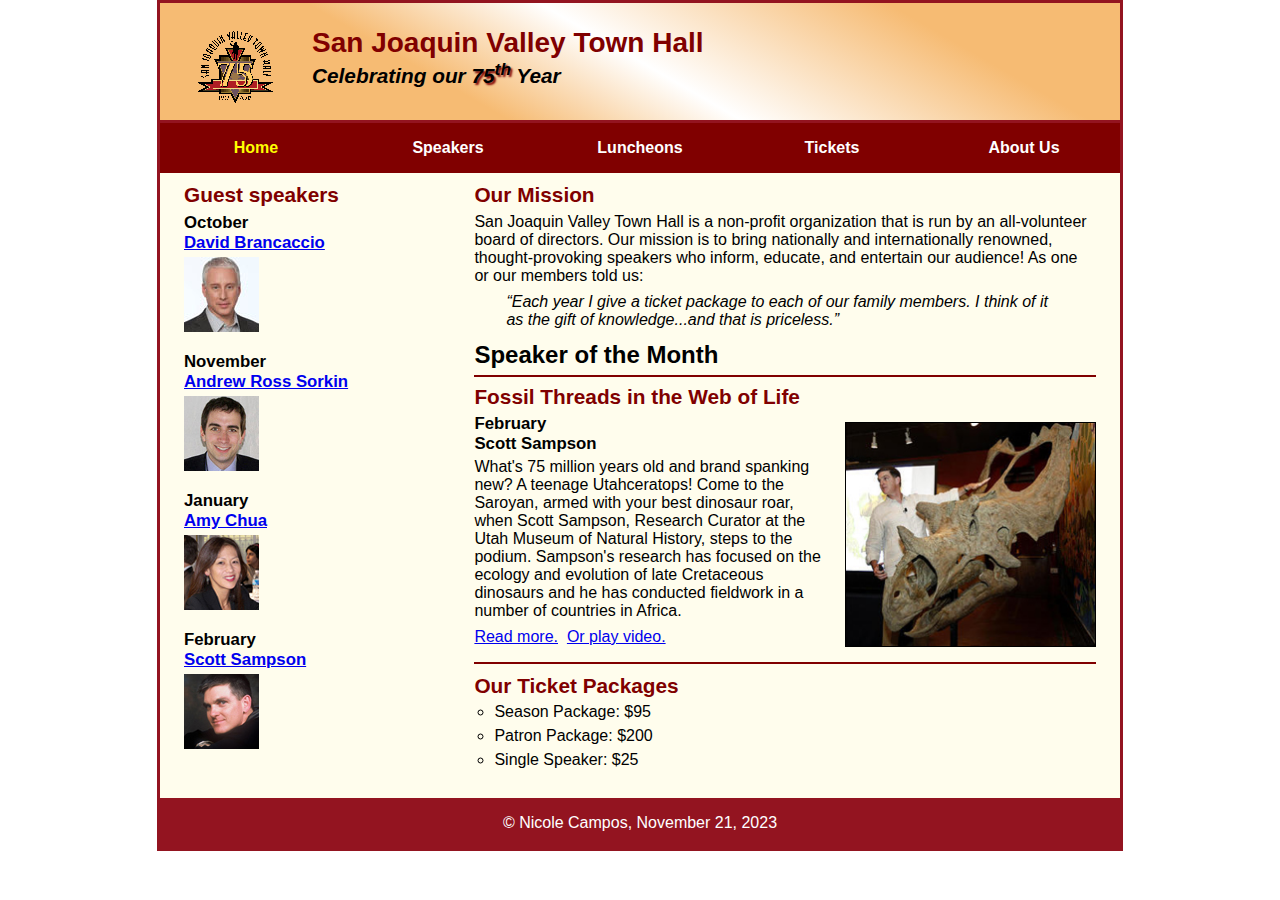
<file: index.html>
<!DOCTYPE html>
<html lang="en">

<head>
	<meta charset="utf-8">
	<meta name="viewport" content="width=device-width, initial-scale=1">
	<title>San Joaquin Valley Town Hall</title>
	<link rel="shortcut icon" href="images/favicon.ico">
	<link rel="stylesheet" href="styles/main.css">
	<link rel="stylesheet" href="styles/slicknav.css">
	<script src="https://code.jquery.com/jquery-3.6.0.min.js"></script>
	<script src="js/jquery.slicknav.min.js"></script>
	<script type="text/javascript">
		$(document).ready(function(){
			$('#nav_menu').slicknav({prependTo:"#mobile_menu"});
		});
	</script>
</head>

<body>
<header>
	<img src="images/town_hall_logo.gif" alt="Town Hall logo" height="80">
	<h2>San Joaquin Valley Town Hall</h2>
	<h3>Celebrating our <span class="shadow">75<sup>th</sup></span> Year</h3>
</header>
<nav id="mobile_menu"></nav>
<nav id="nav_menu">
	<ul>
		<li><a href="index.html" class="current">Home</a></li>
		<li><a href="index.html">Speakers</a></li>
		<li><a href="luncheons.html">Luncheons</a></li>
		<li><a href="tickets.html">Tickets</a></li>
		<li><a href="index.html">About Us</a>
			<ul>
				<li><a href="#">Our History</a></li>
				<li><a href="#">Board of Directors</a></li>
				<li><a href="#">Past Speakers</a></li>
				<li><a href="#">Contact Information</a></li>
			</ul>
		</li>
	</ul>
</nav>
<main>
	<section>
		<h2>Our Mission</h2>
		<p>San Joaquin Valley Town Hall is a non-profit organization that is run by an
			all-volunteer board of directors. Our mission is to bring nationally and
			internationally renowned, thought-provoking speakers who inform, educate,
			and entertain our audience! As one or our members told us:</p>
		<blockquote>&ldquo;Each year I give a ticket package to each of our family members.
			I think of it as the gift of knowledge...and that is priceless.&rdquo;</blockquote>

		<h1>Speaker of the Month</h1>
		<article>
			<h2>Fossil Threads in the Web of Life</h2>
			<img src="images/sampson_dinosaur.jpg" alt="Scott Sampson with dinosaur">
			<h3>February<br>
				Scott Sampson</h3>
			<p>What's 75 million years old and brand spanking new? A teenage Utahceratops!
				Come to the Saroyan, armed with your best dinosaur roar, when Scott Sampson, Research
				Curator at the Utah Museum of Natural History, steps to the podium. Sampson's research
				has focused on the ecology and evolution of late Cretaceous dinosaurs and he has conducted
				fieldwork in a number of countries in Africa.</p>
			<p>
				<a href="speakers/c7_sampson.html">Read more.</a>&nbsp;
				<a href="media/sampson.mp4" target="_blank">Or play video.</a>
			</p>
		</article>

		<h2>Our Ticket Packages</h2>
		<ul>
			<li>Season Package: $95</li>
			<li>Patron Package: $200</li>
			<li>Single Speaker: $25</li>
		</ul>
	</section>
	<aside>
		<h2>Guest speakers</h2>
		<div id="speakers">
			<h3>October<br><a href="speakers/brancaccio.html">David Brancaccio</a></h3>
			<img src="images/brancaccio75.jpg" alt="David Brancaccio photo">
			<h3>November<br><a href="speakers/sorkin.html">Andrew Ross Sorkin</a></h3>
			<img src="images/sorkin75.jpg" alt="Andrew Ross Sorkin photo">
			<h3>January<br><a href="speakers/chua.html">Amy Chua</a></h3>
			<img src="images/chua75.jpg" alt="Amy Chua photo">
			<h3>February<br><a href="speakers/c7_sampson.html">Scott Sampson</a></h3>
			<img src="images/sampson75.jpg" alt="Scott Sampson photo">
		</div>
	</aside>
</main>
	<footer>
		<p>&copy; Nicole Campos, November 21, 2023</p>
	</footer>
</body>
</html>
</file>
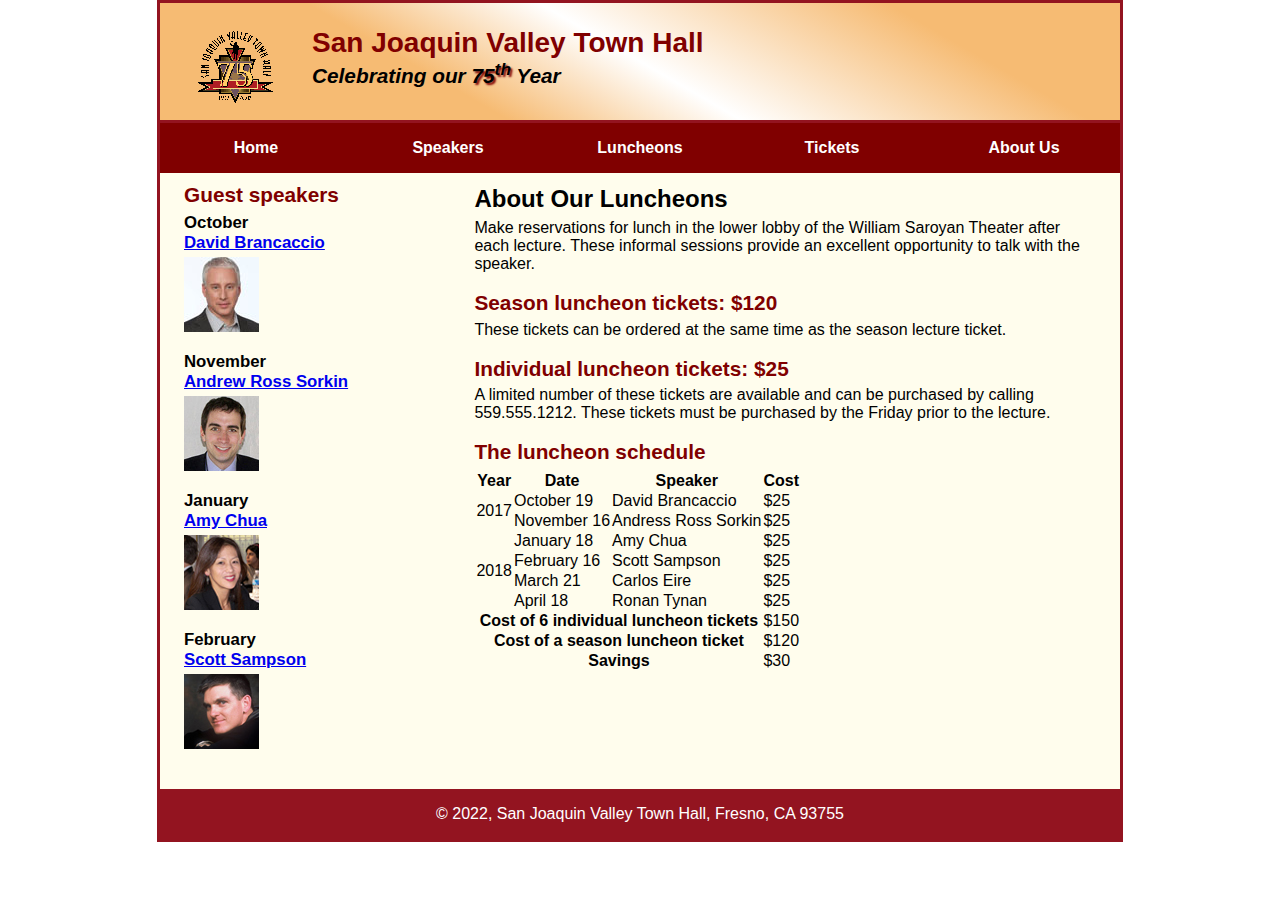
<file: luncheons.html>
<!DOCTYPE html>
<html lang="en">

<head>
	<meta charset="utf-8">
	<title>San Joaquin Valley Town Hall</title>
	<link rel="shortcut icon" href="images/favicon.ico">
	<link rel="stylesheet" href="styles/main.css">
</head>

<body>
	<header>
		<img src="images/town_hall_logo.gif" alt="Town Hall logo" height="80">
		<h2>San Joaquin Valley Town Hall</h2>
		<h3>Celebrating our <span class="shadow">75<sup>th</sup></span> Year</h3>
	</header>
	<nav id="nav_menu">
    	<ul>
        	<li><a href="index.html">Home</a></li>
        	<li><a href="speakers.html">Speakers</a></li>
        	<li><a href="luncheons.html">Luncheons</a></li>
        	<li><a href="tickets.html">Tickets</a></li>
        	<li><a href="aboutus.html">About Us</a>
            	<ul>
                	<li><a href="#">Our History</a></li>
                	<li><a href="#">Board of Directors</a></li>
                	<li><a href="#">Past Speakers</a></li>
                	<li><a href="#">Contact Information</a></li>
            	</ul>
        	</li>
    	</ul>
	</nav>
    <main>
		<section>
			<h1>About Our Luncheons</h1>
			<p>Make reservations for lunch in the lower lobby of the William Saroyan Theater after each lecture. 
			These informal sessions provide an excellent opportunity to talk with the speaker.</p>
			<h2>Season luncheon tickets: $120</h2>
			<p>These tickets can be ordered at the same time as the season lecture ticket.</p>
			<h2>Individual luncheon tickets: $25</h2>
			<p>A limited number of these tickets are available and can be purchased by calling 
			559.555.1212. These tickets must be purchased by the Friday prior to the lecture.</p>
			<figure>
			<figcaption><h2 id="luncheon_heading">The luncheon schedule</h2></figcaption>
			<table>
				<thead>
					<tr>
						<th>Year</th>
						<th>Date</th>
						<th>Speaker</th>
						<th>Cost</th>
					</tr>
				</thead>
				<tbody>
					<tr>
						<td rowspan="2">2017</td>
						<td>October 19</td>
						<td>David Brancaccio</td>
						<td class="right">$25</td>
					</tr>
					<tr class="border_bottom">
						<td>November 16</td>
						<td>Andress Ross Sorkin</td>
						<td class="right">$25</td>
					</tr>
					<tr>
						<td rowspan="4">2018</td>
						<td>January 18</td>
						<td>Amy Chua</td>
						<td class="right">$25</td>
					</tr>
					<tr>
						<td>February 16</td>
						<td>Scott Sampson</td>
						<td class="right">$25</td>
					</tr>
					<tr>
						<td>March 21</td>
						<td>Carlos Eire</td>
						<td class="right">$25</td>
					</tr>
					<tr class="border_bottom">
						<td>April 18</td>
						<td>Ronan Tynan</td>
						<td class="right">$25</td>
					</tr>
					<tr>
						<th colspan="3" class="right">Cost of 6 individual luncheon tickets</th>
						<td>$150</td>
					</tr>
					<tr class="border_bottom">
						<th colspan="3" class="right">Cost of a season luncheon ticket</th>
						<td>$120</td>
					</tr>
				</tbody>
				<tfoot>
					<tr>
						<th colspan="3">Savings</th>
						<td>$30</td>
					</tr>
				</tfoot>
			</table>
			</figure>
 		</section>
		<aside>
			<h2>Guest speakers</h2>
			<h3>October<br><a href="speakers/brancaccio.html">David Brancaccio</a></h3>
			<img src="images/brancaccio75.jpg" alt="David Brancaccio photo">
			<h3>November<br><a href="../speakers/sorkin.html">Andrew Ross Sorkin</a></h3>
			<img src="images/sorkin75.jpg" alt="Andrew Ross Sorkin photo">
			<h3>January<br><a href="../speakers/chua.html">Amy Chua</a></h3>
			<img src="images/chua75.jpg" alt="Amy Chua photo">
			<h3>February<br><a href="../speakers/sampson.html">Scott Sampson</a></h3>
			<img src="images/sampson75.jpg" alt="Scott Sampson photo">
		</aside>
	</main>
	<footer>
		<p>&copy; 2022, San Joaquin Valley Town Hall, Fresno, CA 93755</p>
	</footer>
</body>
</html>
</file>
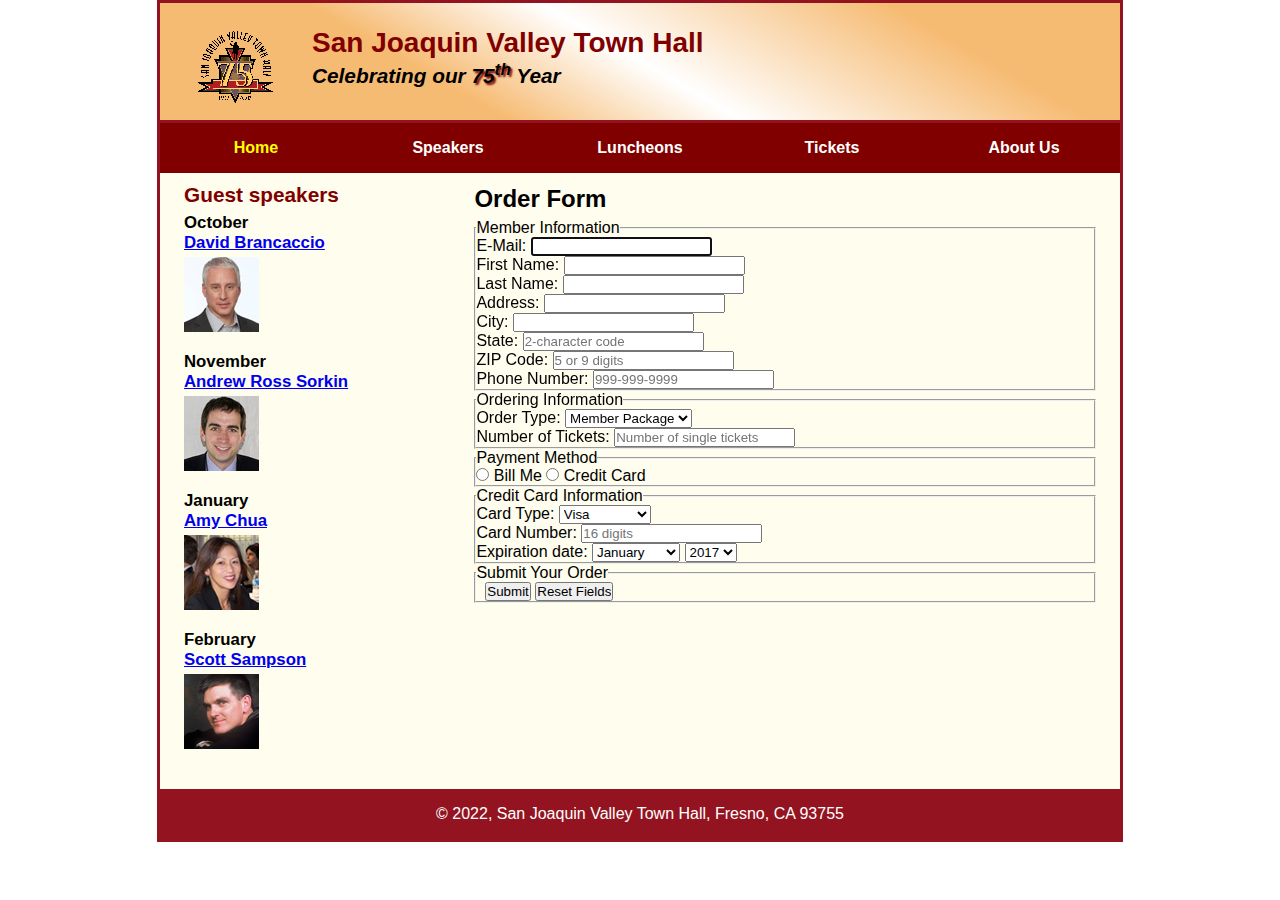
<file: tickets.html>
<!DOCTYPE html>
<html lang="en">

<head>
	<meta charset="utf-8">
	<title>San Joaquin Valley Town Hall</title>
	<link rel="shortcut icon" href="images/favicon.ico">
	<link rel="stylesheet" href="styles/main.css">
</head>

<body>
	<header>
		<img src="images/town_hall_logo.gif" alt="Town Hall logo" height="80">
		<h2>San Joaquin Valley Town Hall</h2>
		<h3>Celebrating our <span class="shadow">75<sup>th</sup></span> Year</h3>
	</header>
	<nav id="nav_menu">
    	<ul>
        	<li><a href="index.html" class="current">Home</a></li>
        	<li><a href="speakers.html">Speakers</a></li>
        	<li><a href="luncheons.html">Luncheons</a></li>
        	<li><a href="tickets.html">Tickets</a></li>
        	<li><a href="aboutus.html">About Us</a>
            	<ul>
                	<li><a href="#">Our History</a></li>
                	<li><a href="#">Board of Directors</a></li>
                	<li><a href="#">Past Speakers</a></li>
                	<li><a href="#">Contact Information</a></li>
            	</ul>
        	</li>
    	</ul>
	</nav>
	<main>
		<section>
			<h1>Order Form</h1>
    		<form action="register_account.html" method="get"
        		name="registration_form" id="registration_form">
    			<fieldset>
	        		<legend>Member Information</legend>
	        		<label for="email">E-Mail:</label>
	        		<input type="email" name="email" id="email" autofocus required><br>
	        		<label for="first_name">First Name:</label>
					<input type="text" name="first_name" id="first_name" required><br>
					<label for="last_name">Last Name:</label>
					<input type="text" name="last_name" id="last_name" required><br>
					<label for="address">Address:</label>
					<input type="text" name="address" id="address"><br>
					<label for="city">City:</label>
					<input type="text" name="city" id="city" required><br>
					<label for="state">State:</label>
					<input type="text" name="state" id="state" required maxlength="2" placeholder="2-character code"><br>
					<label for="zip">ZIP Code:</label>
					<input type="text" name="zip" id="zip" required placeholder="5 or 9 digits" 
				    	   pattern="^\d{5}(-\d{4})?$" title="Either 5 or 9 digits"><br>
					<label for="phone">Phone Number:</label>
					<input type="tel" name="phone" id="phone" placeholder="999-999-9999" 
				    	   pattern="\d{3}[\-]\d{3}[\-]\d{4}" title="Must be 999-999-999 format"><br>
				</fieldset>
				<fieldset>
					<legend>Ordering Information</legend>
					<label for="order_type">Order Type:</label>
					<select name="order_type" id="order_type">
				    	<option value="m">Member Package</option>
				    	<option value="d">Donor Package</option>            
				    	<option value="s">Single Tickets</option>
					</select><br>
					<label for="tickets_number">Number of Tickets:</label>
					<input type="text" name="tickets_number" id="tickets_number"
						   placeholder="Number of single tickets"><br>
				</fieldset>
				<fieldset id="radio">
					<legend>Payment Method</legend>
					<input type="radio" name="payment_type" id="bill" value="bill">
					<label for="bill">Bill Me</label>
					<input type="radio" name="payment_type" id="credit" value="credit">
					<label for="credit">Credit Card</label>
				</fieldset>
				<fieldset>
					<legend>Credit Card Information</legend>
					<label for="card_type">Card Type:</label>
					<select name="card_type" id="card_type">
				    	<option value="v">Visa</option>
				    	<option value="m">MasterCard</option>            
				    	<option value="d">Discovery</option>
					</select><br>
					<label for="card_number">Card Number:</label>
					<input type="text" name="card_number" id="card_number" required
				    	   pattern="\d{16}" placeholder="16 digits" title="Must be 16 digits"><br>
					<label for="exp_month">Expiration date:</label>
						<select name="exp_month" id="exp_month">
							<option value="1">January</option>
							<option value="2">February</option>
							<option value="3">March</option>
							<option value="4">April</option>
							<option value="5">May</option>
							<option value="6">June</option>
							<option value="7">July</option>
							<option value="8">August</option>
							<option value="9">September</option>
							<option value="10">October</option>
							<option value="11">November</option>
							<option value="12">December</option>
						</select>
						<select name="exp_year" id="exp_year">
							<option value="2017">2017</option>
							<option value="2018">2018</option>
							<option value="2019">2019</option>
							<option value="2020">2020</option>
							<option value="2021">2021</option>
						</select><br>		
				</fieldset>
				<fieldset id="buttons">
					<legend>Submit Your Order</legend>
					<label>&nbsp;</label>
					<input type="submit" id="submit" value="Submit">
					<input type="reset" id="reset" value="Reset Fields"><br>
				</fieldset>
			</form>
		</section>
		<aside>
			<h2>Guest speakers</h2>
			<h3>October<br><a href="speakers/brancaccio.html">David Brancaccio</a></h3>
			<img src="images/brancaccio75.jpg" alt="David Brancaccio photo">
			<h3>November<br><a href="speakers/sorkin.html">Andrew Ross Sorkin</a></h3>
			<img src="images/sorkin75.jpg" alt="Andrew Ross Sorkin photo">
			<h3>January<br><a href="speakers/chua.html">Amy Chua</a></h3>
			<img src="images/chua75.jpg" alt="Amy Chua photo">
			<h3>February<br><a href="speakers/c7_sampson.html">Scott Sampson</a></h3>
			<img src="images/sampson75.jpg" alt="Scott Sampson photo">
		</aside>
	</main>
	<footer>
		<p>&copy; 2022, San Joaquin Valley Town Hall, Fresno, CA 93755</p>
	</footer>
</body>
</html>
</file>
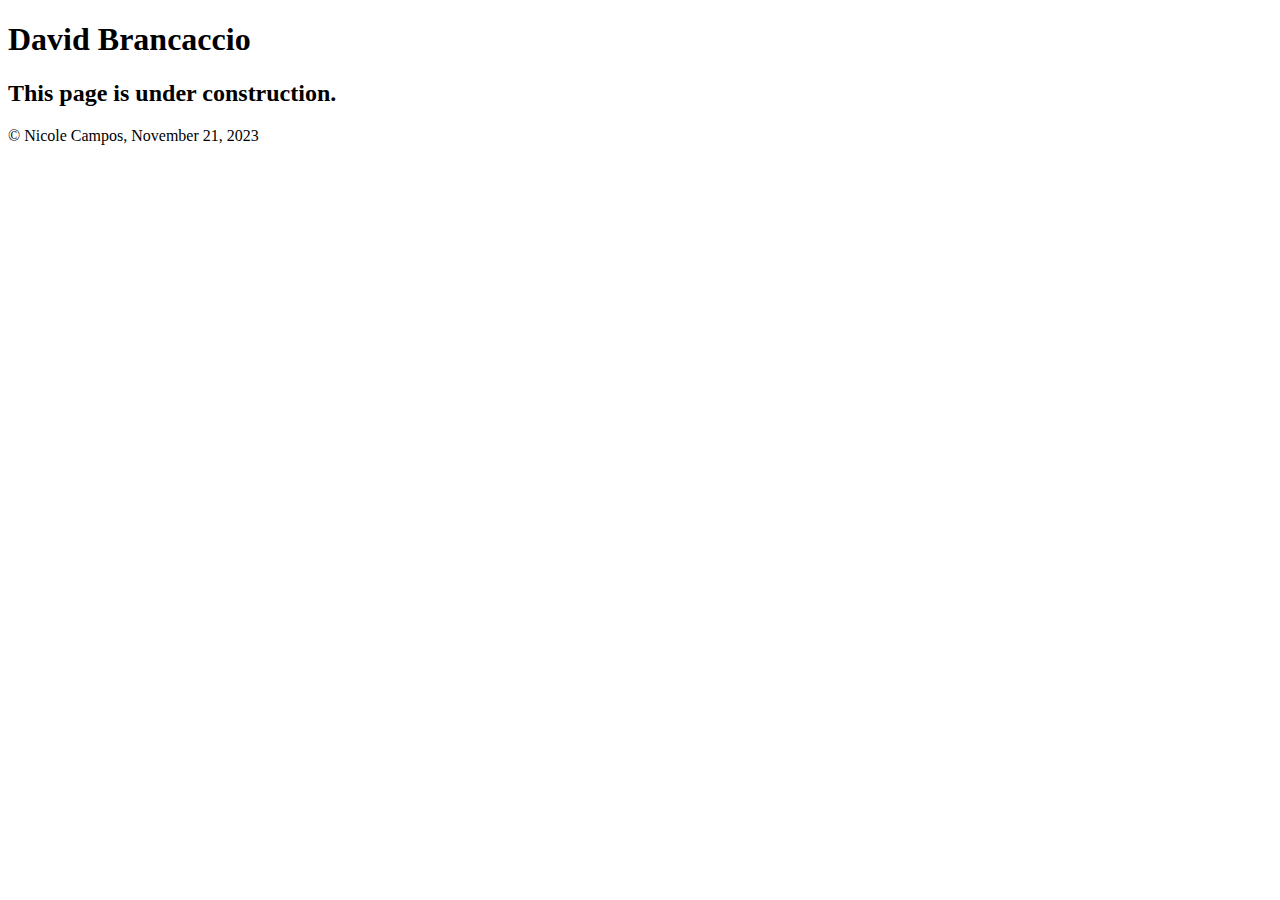
<file: speakers/brancaccio.html>
<!DOCTYPE html>
<html lang="en">

<head>
	<meta charset="utf-8">
	<title>San Joaquin Valley Town Hall</title>
	<link rel="shortcut icon" href="images/favicon.ico">
</head>

<body>
    <main>
	    <h1>David Brancaccio</h1>
	    <h2>This page is under construction.</h2>	        
    </main>
</body>

<footer>
	<p>&copy; Nicole Campos, November 21, 2023</p>
</footer>

</html>
</file>
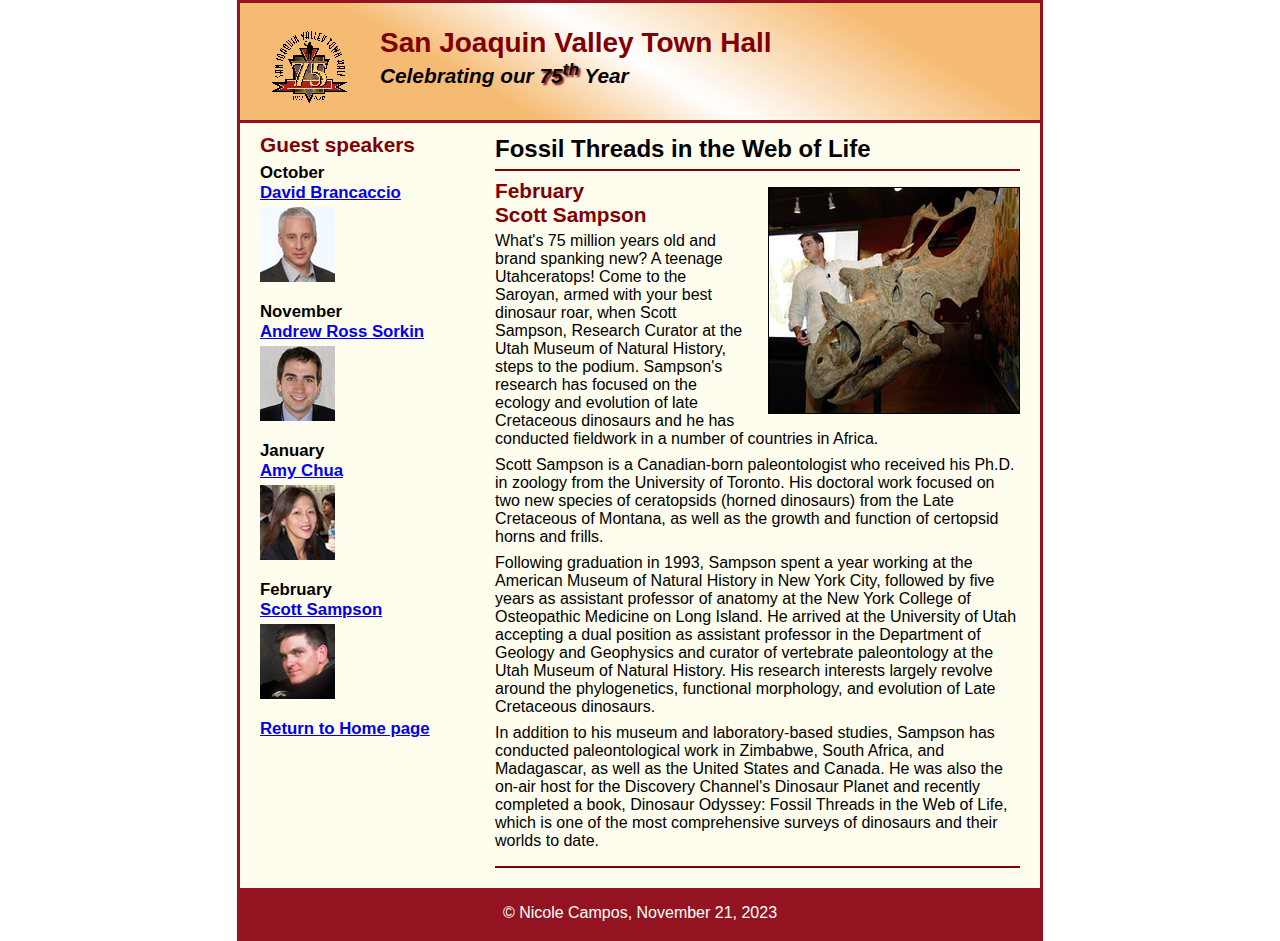
<file: speakers/c6_sampson.html>
<!DOCTYPE html>
<html lang="en">

<head>
	<meta charset="utf-8">
	<title>San Joaquin Valley Town Hall</title>
	<link rel="shortcut icon" href="../images/favicon.ico">
	<link rel="stylesheet" href="../styles/c6_speaker.css">
</head>

<body>
	<header>
		<img src="../images/town_hall_logo.gif" alt="Town Hall logo" height="80">
		<h2>San Joaquin Valley Town Hall</h2>
		<h3>Celebrating our <span class="shadow">75<sup>th</sup></span> Year</h3>
	</header>
	<main>
		<section>
			<h1>Fossil Threads in the Web of Life</h1>
			<article>
				<img src="../images/sampson_dinosaur.jpg" alt="Scott Sampson with dinosaur">
				<h2>February<br>Scott Sampson</h2>
				<p>What's 75 million years old and brand spanking new? A teenage Utahceratops! Come to the 
				   Saroyan, armed with your best dinosaur roar, when Scott Sampson, Research Curator at the 
				   Utah Museum of Natural History, steps to the podium. Sampson's research has focused on the 
				   ecology and evolution of late Cretaceous dinosaurs and he has conducted fieldwork in a number 
				   of countries in Africa.</p>
				<p>Scott Sampson is a Canadian-born paleontologist who received his Ph.D. in zoology from the 
				   University of Toronto. His doctoral work focused on two new species of ceratopsids (horned 
				   dinosaurs) from the Late Cretaceous of Montana, as well as the growth and function of certopsid 
				   horns and frills.</p>
				<p>Following graduation in 1993, Sampson spent a year working at the American Museum of Natural 
				   History in New York City, followed by five years as assistant professor of anatomy at the New 
				   York College of Osteopathic Medicine on Long Island. He arrived at the University of Utah 
				   accepting a dual position as assistant professor in the Department of Geology and Geophysics 
				   and curator of vertebrate paleontology at the Utah Museum of Natural History. His research 
				   interests largely revolve around the phylogenetics, functional morphology, and evolution of 
				   Late Cretaceous dinosaurs.</p>
				<p>In addition to his museum and laboratory-based studies, Sampson has conducted paleontological 
				   work in Zimbabwe, South Africa, and Madagascar, as well as the United States and Canada. He was 
				   also the on-air host for the Discovery Channel's Dinosaur Planet and recently completed a book, 
				   Dinosaur Odyssey: Fossil Threads in the Web of Life, which is one of the most 
				   comprehensive surveys of dinosaurs and their worlds to date.</p>
			</article>
		</section>
		
		<aside>
			<h2>Guest speakers</h2>
			<h3>October<br><a href="../speakers/brancaccio.html">David Brancaccio</a></h3>
			<img src="../images/brancaccio75.jpg" alt="David Brancaccio photo">
			<h3>November<br><a href="../speakers/sorkin.html">Andrew Ross Sorkin</a></h3>
			<img src="../images/sorkin75.jpg" alt="Andrew Ross Sorkin photo">
			<h3>January<br><a href="../speakers/chua.html">Amy Chua</a></h3>
			<img src="../images/chua75.jpg" alt="Amy Chua photo">
			<h3>February<br><a href="../speakers/c6_sampson.html">Scott Sampson</a></h3>
			<img src="../images/sampson75.jpg" alt="Scott Sampson photo">
			<h3><a href="../c6_index.html">Return to Home page</a></h3>
		</aside>
	</main>
	<footer>
		<p>&copy; Nicole Campos, November 21, 2023</p>
	</footer>

</body>
</html>
</file>
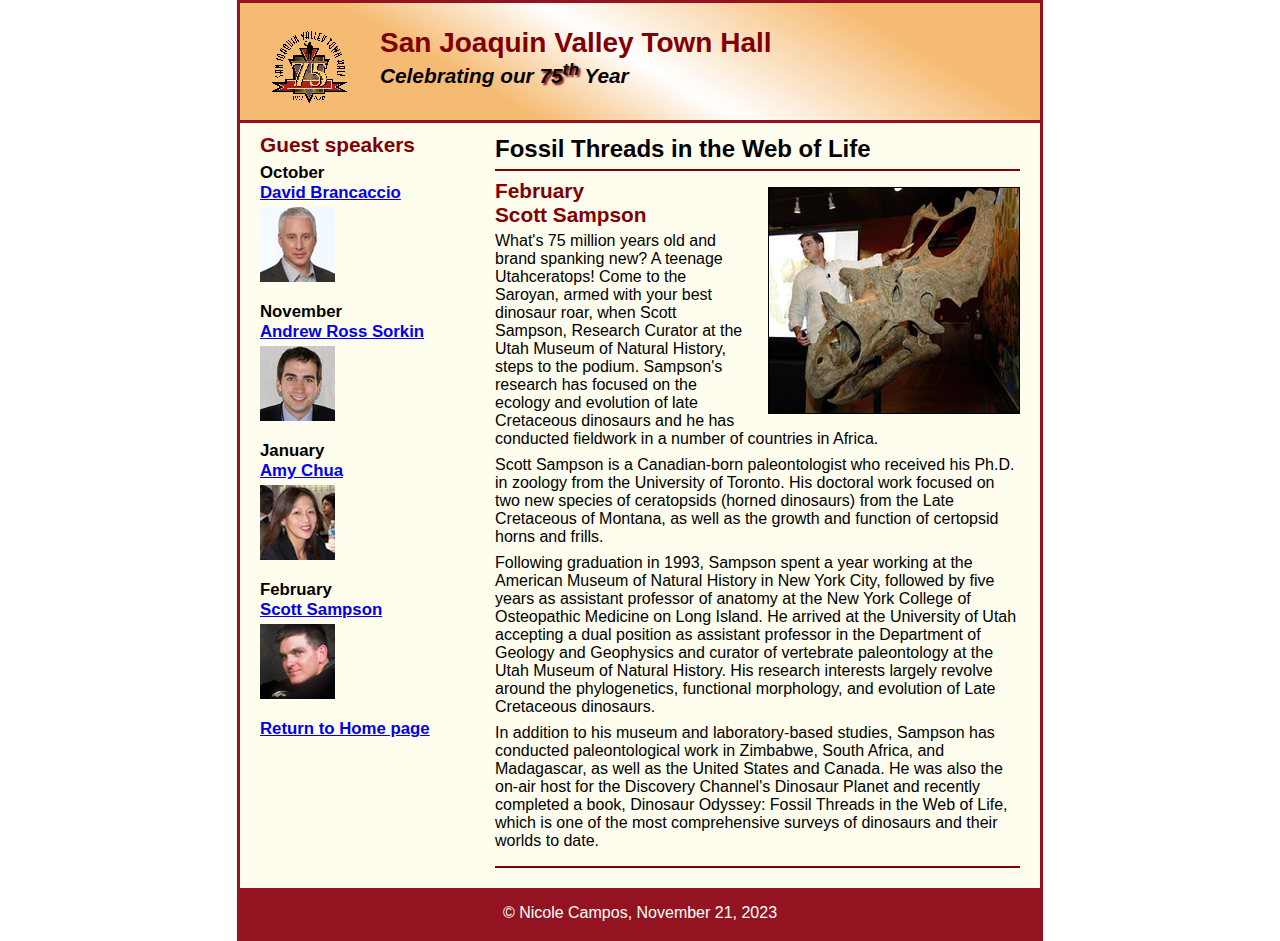
<file: speakers/c7_sampson.html>
<!DOCTYPE html>
<html lang="en">

<head>
	<meta charset="utf-8">
	<title>San Joaquin Valley Town Hall</title>
	<link rel="shortcut icon" href="../images/favicon.ico">
	<link rel="stylesheet" href="../styles/c6_speaker.css">
</head>

<body>
	<header>
		<img src="../images/town_hall_logo.gif" alt="Town Hall logo" height="80">
		<h2>San Joaquin Valley Town Hall</h2>
		<h3>Celebrating our <span class="shadow">75<sup>th</sup></span> Year</h3>
	</header>
	<main>
		<section>
			<h1>Fossil Threads in the Web of Life</h1>
			<article>
				<img src="../images/sampson_dinosaur.jpg" alt="Scott Sampson with dinosaur">
				<h2>February<br>Scott Sampson</h2>
				<p>What's 75 million years old and brand spanking new? A teenage Utahceratops! Come to the 
				   Saroyan, armed with your best dinosaur roar, when Scott Sampson, Research Curator at the 
				   Utah Museum of Natural History, steps to the podium. Sampson's research has focused on the 
				   ecology and evolution of late Cretaceous dinosaurs and he has conducted fieldwork in a number 
				   of countries in Africa.</p>
				<p>Scott Sampson is a Canadian-born paleontologist who received his Ph.D. in zoology from the 
				   University of Toronto. His doctoral work focused on two new species of ceratopsids (horned 
				   dinosaurs) from the Late Cretaceous of Montana, as well as the growth and function of certopsid 
				   horns and frills.</p>
				<p>Following graduation in 1993, Sampson spent a year working at the American Museum of Natural 
				   History in New York City, followed by five years as assistant professor of anatomy at the New 
				   York College of Osteopathic Medicine on Long Island. He arrived at the University of Utah 
				   accepting a dual position as assistant professor in the Department of Geology and Geophysics 
				   and curator of vertebrate paleontology at the Utah Museum of Natural History. His research 
				   interests largely revolve around the phylogenetics, functional morphology, and evolution of 
				   Late Cretaceous dinosaurs.</p>
				<p>In addition to his museum and laboratory-based studies, Sampson has conducted paleontological 
				   work in Zimbabwe, South Africa, and Madagascar, as well as the United States and Canada. He was 
				   also the on-air host for the Discovery Channel's Dinosaur Planet and recently completed a book, 
				   Dinosaur Odyssey: Fossil Threads in the Web of Life, which is one of the most 
				   comprehensive surveys of dinosaurs and their worlds to date.</p>
			</article>
		</section>
		
		<aside>
			<h2>Guest speakers</h2>
			<h3>October<br><a href="../speakers/brancaccio.html">David Brancaccio</a></h3>
			<img src="../images/brancaccio75.jpg" alt="David Brancaccio photo">
			<h3>November<br><a href="../speakers/sorkin.html">Andrew Ross Sorkin</a></h3>
			<img src="../images/sorkin75.jpg" alt="Andrew Ross Sorkin photo">
			<h3>January<br><a href="../speakers/chua.html">Amy Chua</a></h3>
			<img src="../images/chua75.jpg" alt="Amy Chua photo">
			<h3>February<br><a href="../speakers/c6_sampson.html">Scott Sampson</a></h3>
			<img src="../images/sampson75.jpg" alt="Scott Sampson photo">
			<h3><a href="../index.html">Return to Home page</a></h3>
		</aside>
	</main>
	<footer>
		<p>&copy; Nicole Campos, November 21, 2023</p>
	</footer>
</body>
</html>
</file>
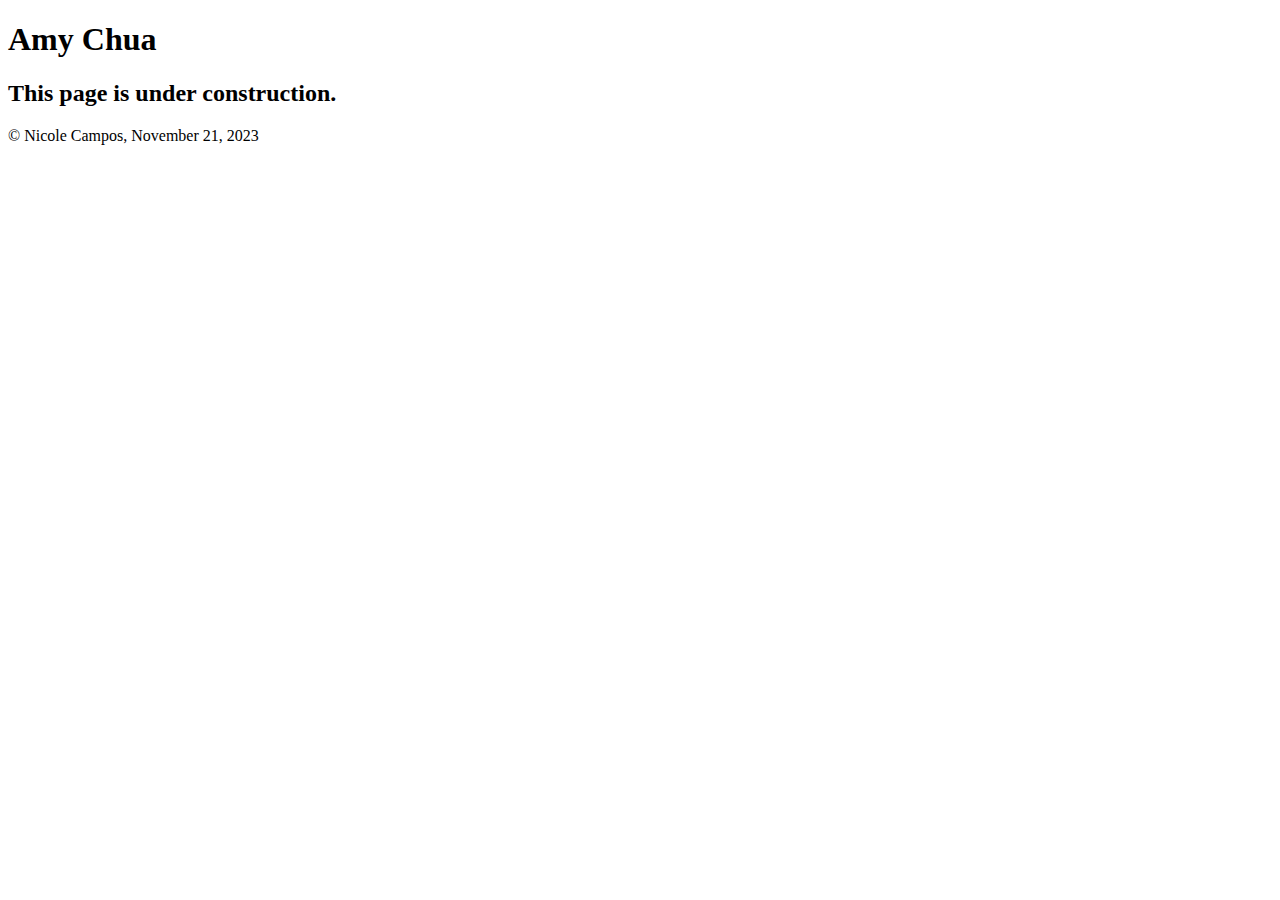
<file: speakers/chua.html>
<!DOCTYPE html>
<html lang="en">

<head>
	<meta charset="utf-8">
	<title>San Joaquin Valley Town Hall</title>
	<link rel="shortcut icon" href="images/favicon.ico">
</head>

<body>
	<main>
		<h1>Amy Chua</h1>
		<h2>This page is under construction.</h2>
	</main>
</body>

<footer>
	<p>&copy; Nicole Campos, November 21, 2023</p>
</footer>

</html>
</file>
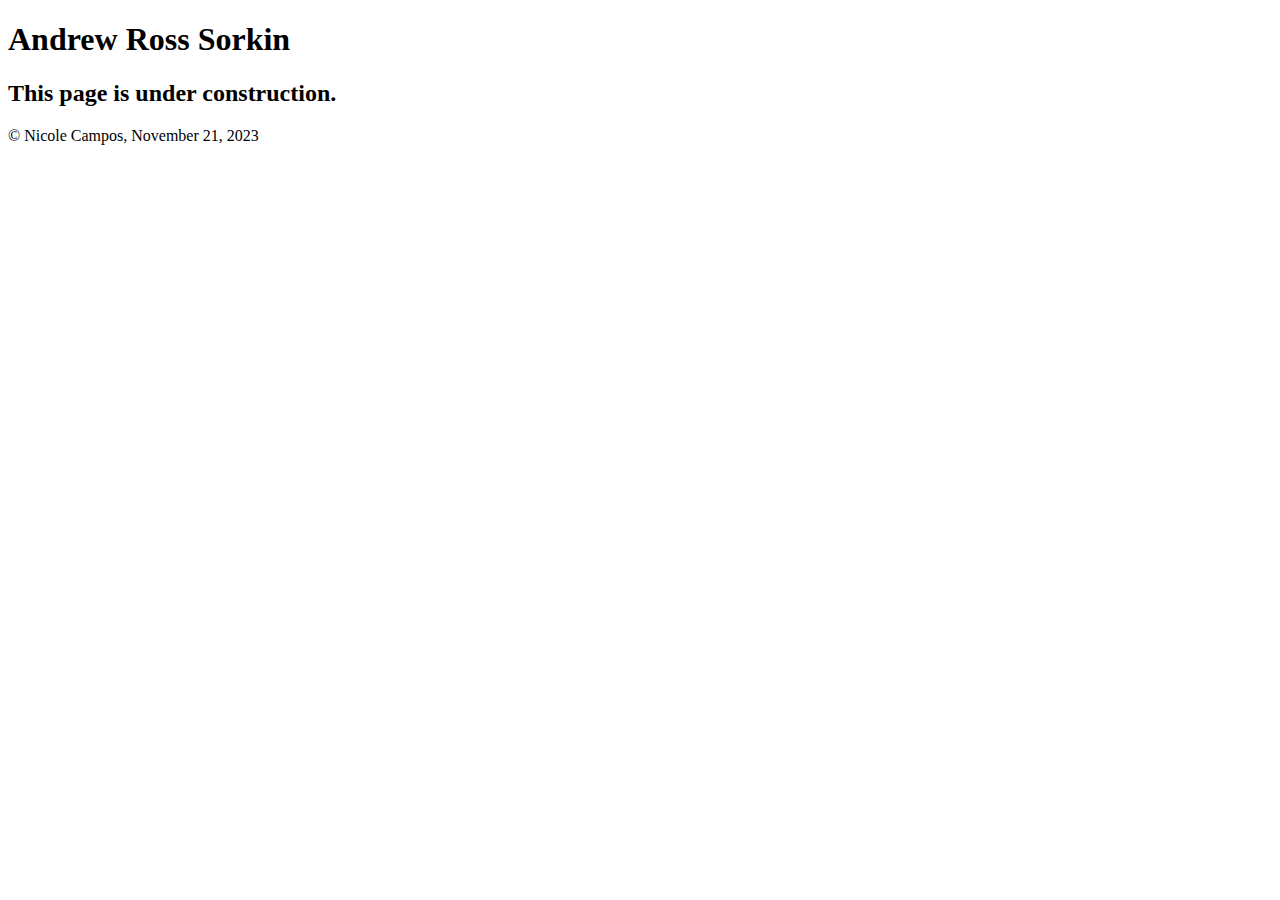
<file: speakers/sorkin.html>
<!DOCTYPE html>
<html lang="en">

<head>
	<meta charset="utf-8">
	<title>San Joaquin Valley Town Hall</title>
	<link rel="shortcut icon" href="images/favicon.ico">
</head>

<body>
	<main>
		<h1>Andrew Ross Sorkin</h1>
		<h2>This page is under construction.</h2>
	</main>
</body>

<footer>
	<p>&copy; Nicole Campos, November 21, 2023</p>
</footer>

</html>
</file>
<file: styles/main.css>
/* the styles for the elements */
* {
	margin: 0;
	padding: 0;
}
html {
	background-color: white;
}
body {
	font-family: Arial, Helvetica, sans-serif;
	font-size: 100%;
	width: 98%;
	max-width: 960px;
	margin: 0 auto;
	border: 3px solid #931420;
	background-color: #fffded;
}
a:focus, a:hover {
	font-style: italic;
}
/* the styles for the header */
header {
	padding: 1.5em 0 2em 0;
	border-bottom: 3px solid #931420;
	background-image: linear-gradient(
			30deg, #f6bb73 0%, #f6bb73 30%, white 50%, #f6bb73 80%, #f6bb73 100%);
}
header h2 {
	font-size: 175%;
	color: #800000;
}
header h3 {
	font-size: 130%;
	font-style: italic;
}
header img {
	float: left;
	padding: 0 3.75%;
}
.shadow {
	text-shadow: 2px 2px 2px #800000;
}
/* the styles for the navigation menu */
#nav_menu ul {
	display: flex;
	width: 100%;
	justify-content: space-between;
	list-style-type: none;
	margin: 0;
	padding: 0;
	position: relative;
}
#nav_menu ul li {
	flex-basis: 20%;
}
#nav_menu ul li a {
	display: block;
	text-align: center;
	padding: 1em 0;
	text-decoration: none;
	background-color: #800000;
	color: white;
	font-weight: bold;
}
#nav_menu a.current {
	color: yellow;
}
#nav_menu ul ul {
	width: 100%;
	display: none;
	position: absolute;
	top: 100%;
}
#nav_menu ul ul li {
	width: 20%;
}
#nav_menu ul li:hover > ul {
	display: block;
}
#nav_menu > ul::after {
	content: "";
	display: block;
}
/* the styles for the main content */
main {
	display: flex;
}

/* the styles for the section */
section {
	flex-basis: 70%;
	order: 2;
	padding: 0 2.5% 20px 2.5%;       /* 20 / 800 x 100 */
}
section h1 {
	font-size: 150%;
	padding: .5em 0 .25em 0;
	margin: 0;
}
section h2 {
	color: #800000;
	font-size: 130%;
	padding: .5em 0 .25em 0;
}
section p {
	padding-bottom: .5em;
}
section blockquote {
	padding: 0 2em;
	font-style: italic;
}
section ul {
	padding: 0 0 .25em 1.25em;
	list-style-type: circle;
}
section li {
	padding-bottom: .35em;
}

/* the styles for the article */
article {
	padding: .5em 0;
	border-top: 2px solid #800000;
	border-bottom: 2px solid #800000;
}
article h2 {
	padding-top: 0;
}
article h3 {
	font-size: 105%;
	padding-bottom: .25em;
}
article img {
	float: right;
	max-width: 40%;
	min-width: 150px;
	margin: .5em 0 1em 1em;
	border: 1px solid black;
}

/* the styles for the aside */
aside {
	flex-basis: 30%;
	order: 1;
	padding: 0 0 20px 2.5%;             /* 20 / 800 x 100 */
}
aside h2 {
	color: #800000;
	font-size: 130%;
	padding: .5em 0 .25em 0;
}

aside h3 {
	font-size: 105%;
	padding-bottom: .25em;
}
aside img {
	padding-bottom: 1em;
}

/* the styles for the footer */
footer {
	background-color: #931420;

}
footer p {
	text-align: center;
	color: white;
	padding: 1em 0;
}
#mobile_menu {
	display: none;
}

@media only screen and (max-width: 734px) {
	section h1 {
		font-size: 125%
	}
	section h2, aside h2 {
		font-size: 110%;
	}
	aside h3 a {
		font-size: 85%;
	}
}

@media only screen and (max-width: 648px) {
	header img { float: none; }
	header { text-align: center; }
	main { flex-direction: column; }
	section {
		order: 1;
		width: 95%;
	}
	aside {
		order: 2;
		padding-right: 2.5%;
		width: 95%;
	}
	article img { max-width: 30%; }
	#speakers {
		column-count: 2;
	}
	#nav_menu {
		display: none;
	}
	#mobile_menu {
		display: block;
	}
	.slicknav_menu {
		background-color: #800000 !important;
	}
}

@media only screen and (max-width: 414px) {
	body { font-size: 90%; }
}
</file>
<file: styles/c6_speaker.css>
/* the styles for the elements */
* {
	margin: 0;
	padding: 0;
}
html {
	background-color: white;
}
body {
	font-family: Arial, Helvetica, sans-serif;
    font-size: 100%;
    width: 800px;
    margin: 0 auto;
    border: 3px solid #931420;
    background-color: #fffded;
}
a:focus, a:hover {
	font-style: italic;
}
/* the styles for the header */
header {
	padding: 1.5em 0 2em 0;
	border-bottom: 3px solid #931420;
		background-image: -moz-linear-gradient(
	    30deg, #f6bb73 0%, #f6bb73 30%, white 50%, #f6bb73 80%, #f6bb73 100%);
	background-image: -webkit-linear-gradient(
	    30deg, #f6bb73 0%, #f6bb73 30%, white 50%, #f6bb73 80%, #f6bb73 100%);
	background-image: -o-linear-gradient(
	    30deg, #f6bb73 0%, #f6bb73 30%, white 50%, #f6bb73 80%, #f6bb73 100%);
	background-image: linear-gradient(
	    30deg, #f6bb73 0%, #f6bb73 30%, white 50%, #f6bb73 80%, #f6bb73 100%);
}
header h2 {
	font-size: 175%;
	color: #800000;
}
header h3 {
	font-size: 130%;
	font-style: italic;
}
header img {
	float: left;
	padding: 0 30px;
}
.shadow {
	text-shadow: 2px 2px 2px #800000;
}
/* the styles for the section */
section {
	width: 525px;
	float: right;
	padding: 0 20px 20px 20px;
}
section h1 {
	font-size: 150%;
	padding: .5em 0 .25em 0;
	margin: 0;
}
section h2 {
	color: #800000;
	font-size: 130%;
	padding: .5em 0 .25em 0;
}
section p {
	padding-bottom: .5em;
}
section blockquote {
	padding: 0 2em;
	font-style: italic;
}
section ul {
	padding: 0 0 .25em 1.25em;
}
section li {
	padding-bottom: .35em;
}

/* the styles for the article */
article {
	padding: .5em 0;
	border-top: 2px solid #800000;
	border-bottom: 2px solid #800000;
}
article h2 {
	padding-top: 0;
}
article h3 {
	font-size: 105%;
	padding-bottom: .25em;
}
article img {
	float: right;
	margin: .5em 0 1em 1em;
	border: 1px solid black;
}

/* the styles for the aside */
aside {
	width: 215px;
	float: right;
	padding: 0 0 20px 20px;
}
aside h2 {
	color: #800000;
	font-size: 130%;
	padding: .5em 0 .25em 0;
}
aside h3 {
	font-size: 105%;
	padding-bottom: .25em;
}
aside img {
	padding-bottom: 1em;
}

/* the styles for the footer */
footer {
	background-color: #931420;
	clear: both;

}
footer p {
	text-align: center;
	color: white;
	padding: 1em 0;
}
</file>
